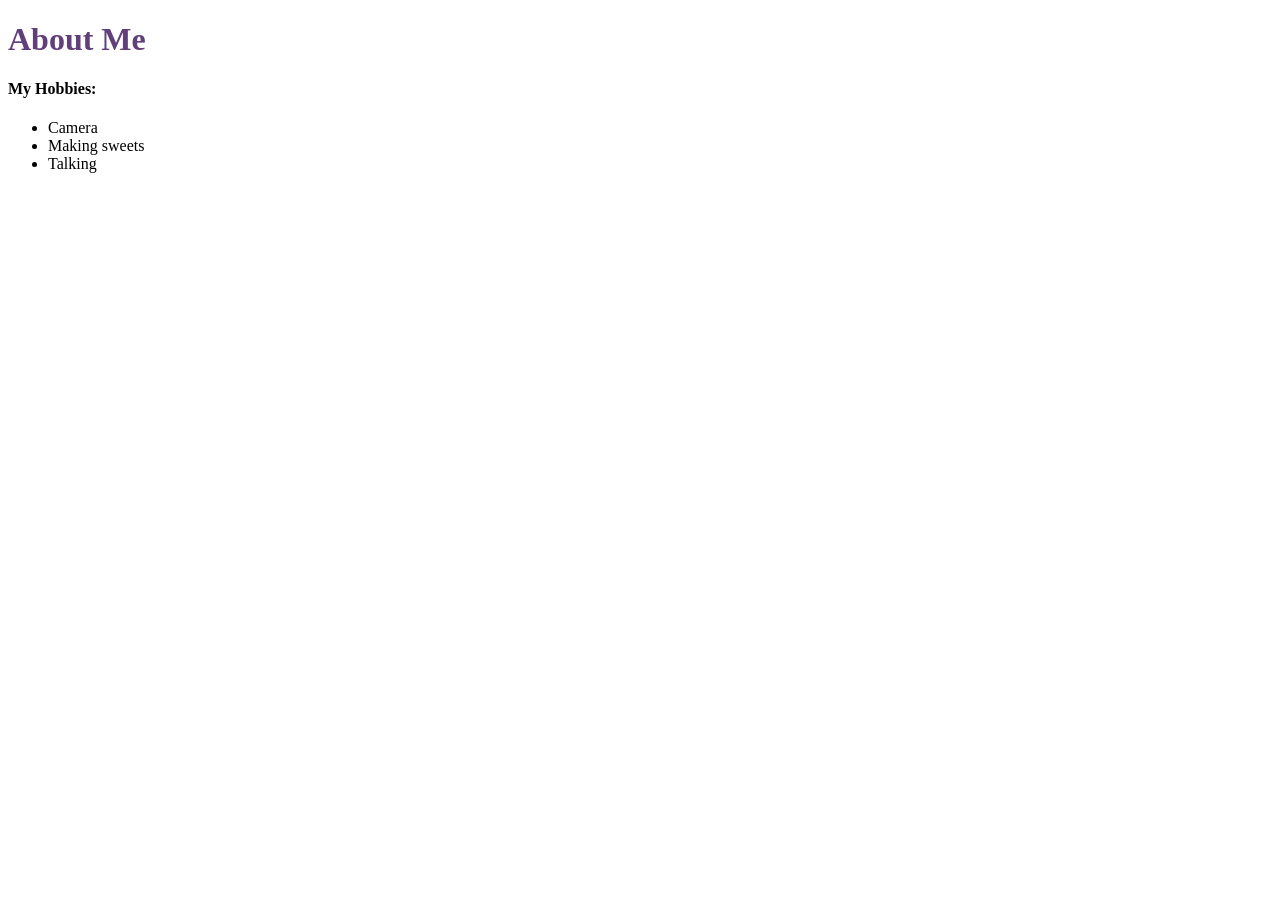
<file: aboutMe.html>
<!DOCTYPE html>
<html>
<head>
	<title>About Me</title>

<link rel="stylesheet" type="text/css" href="app.css">
	
</head>
<body>
<h1>About Me</h1>

<h4>My Hobbies:</h4>
<ul>
	<li>Camera</li>
	<li>Making sweets</li>
	<li>Talking</li>
</ul>
</body>
</html>
</file>
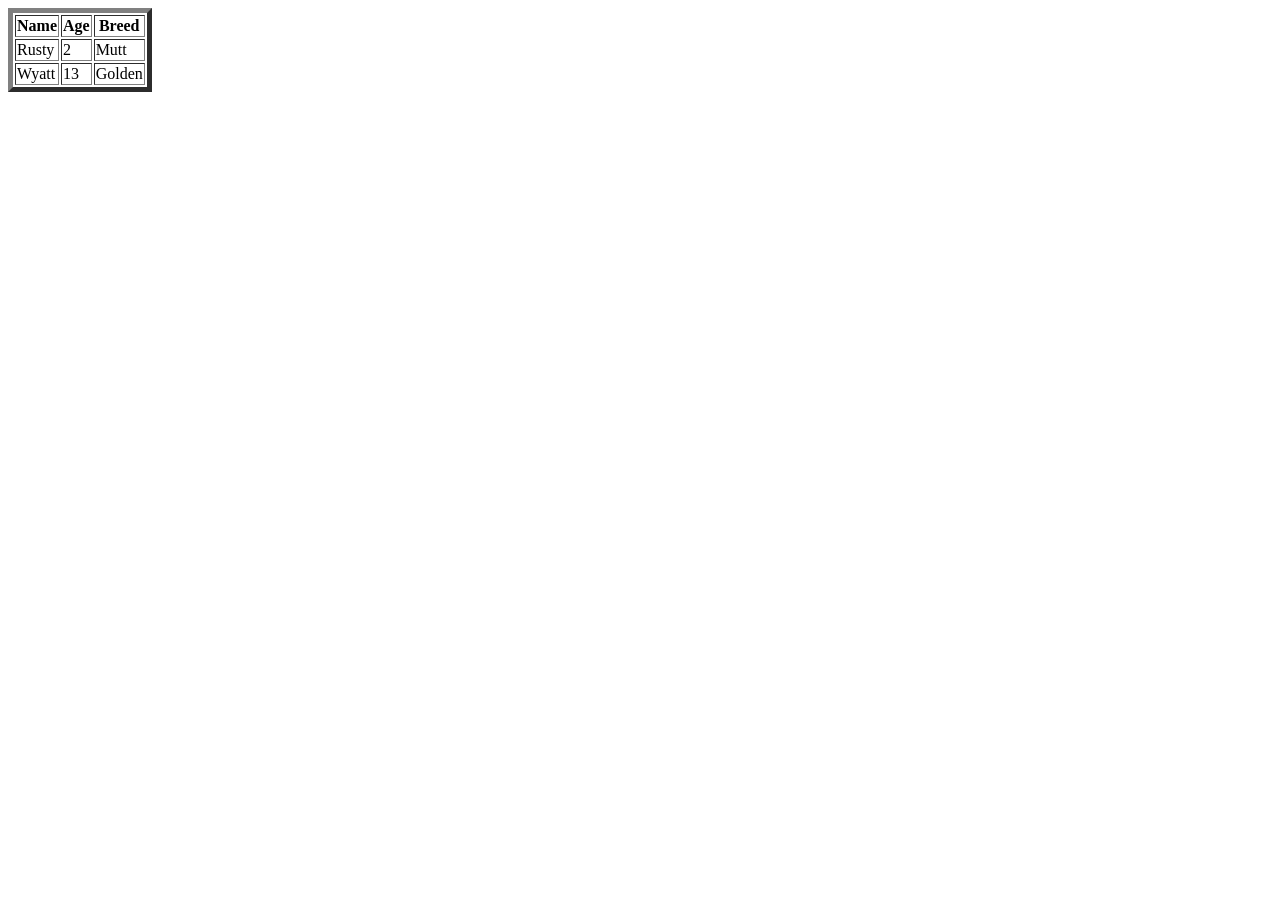
<file: firstPage.html>
<!DOCTYPE html>
<html>
<head>

<!-- metadata goes in head -->

	<title>My First Page</title>
</head>
<body>
<!-- content goes in the body -->
<!-- 	<h1>This is my first tag!!!</h1>
	<h2>This is another heading</h2>
	<h6>This is another heading!!!</h6>
	<p>
	Lorem Ipsum is <strong>simply dummy text</strong> of the printing and typesetting industry. <em>Lorem Ipsum</em> has been the industry's standard dummy text ever since the 1500s, when an unknown printer took a galley of type and scrambled it to make a type specimen book. It has survived not only five centuries, but also the leap into electronic typesetting, remaining essentially unchanged. It was popularised in the 1960s with the release of Letraset sheets containing Lorem Ipsum passages, and more recently with desktop publishing software like Aldus PageMaker including versions of Lorem Ipsum.</p>
	<p>adsofj naeiohr oa</p>

	<h4>My Color List</h4>
	<ol>
		<li>Red</li>
		<li>Orange</li>
		<li>Yellow
			<ul>
				<li>Sunflower</li>
				<li>Banana
				<ol>
					<li>Frozen Banana</li>
					<li>Non-Frozen Banana</li>
				</ol>
				</li>
			</ul>
		</li>
	</ol>
	<ul>
		<li>Red</li>
		<li>Orange</li>
		<li>Yellow</li>
	</ul>
 -->

<table border="5">
<thead>
<tr>
	<th>Name</th>
	<th>Age</th>
	<th>Breed</th>
	</tr>
</thead>
<tbody>
	<tr>
		<td>Rusty</td>
		<td>2</td>
		<td>Mutt</td>
	</tr>
	<tr>
		<td>Wyatt</td>
		<td>13</td>
		<td>Golden</td>
	</tr>
</tbody>
	
	
</table>

</body>
</html>
</file>
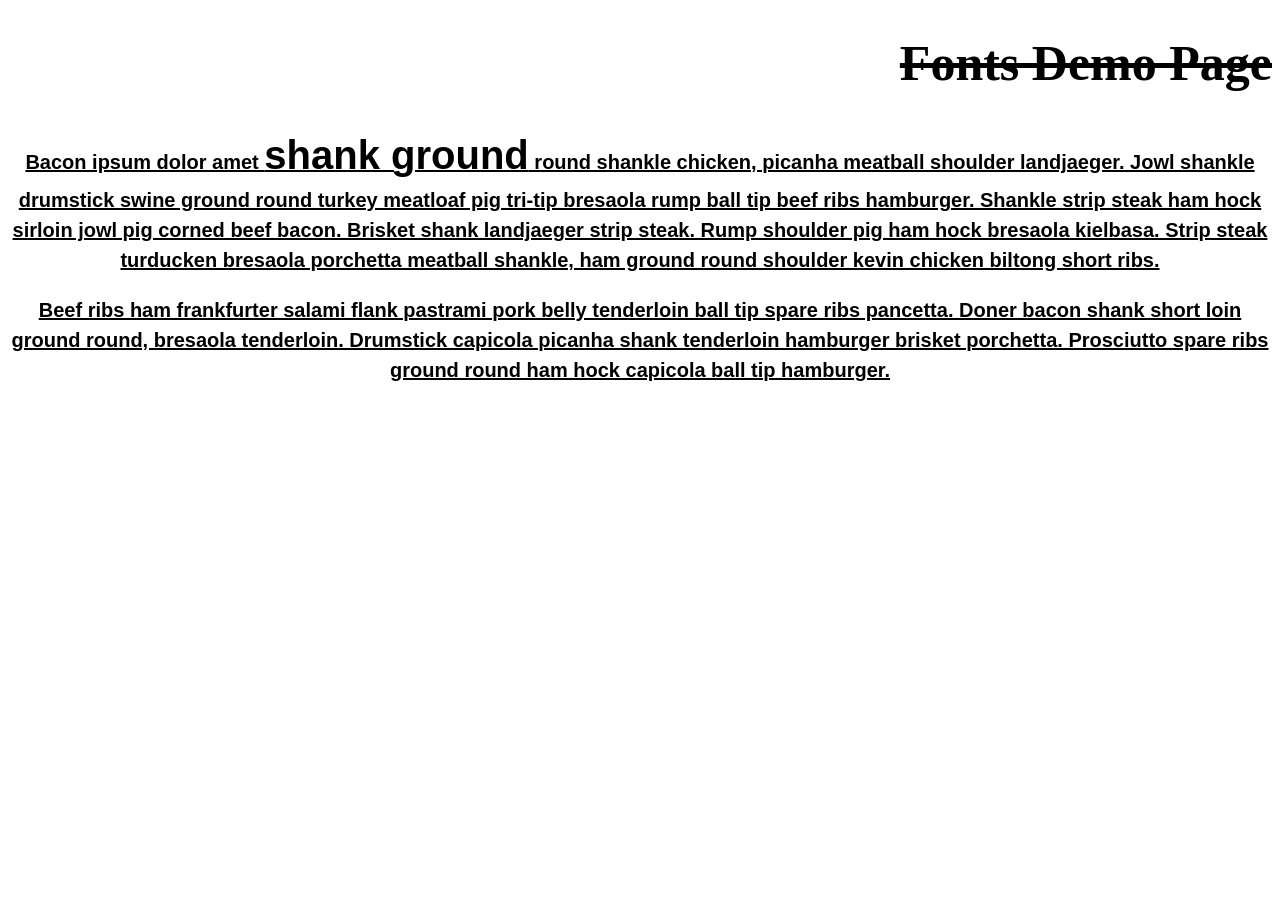
<file: fonts.html>
<!DOCTYPE html>
<html>
<head>
	<title>Fonts</title>
	<link rel="stylesheet" type="text/css" href="styles.css">
</head>
<body>

<h1>Fonts Demo Page</h1>

<p>Bacon ipsum dolor amet <span>shank ground</span> round shankle chicken, picanha meatball shoulder landjaeger. Jowl shankle drumstick swine ground round turkey meatloaf pig tri-tip bresaola rump ball tip beef ribs hamburger. Shankle strip steak ham hock sirloin jowl pig corned beef bacon. Brisket shank landjaeger strip steak. Rump shoulder pig ham hock bresaola kielbasa. Strip steak turducken bresaola porchetta meatball shankle, ham ground round shoulder kevin chicken biltong short ribs.
</p>

<p>
Beef ribs ham frankfurter salami flank pastrami pork belly tenderloin ball tip spare ribs pancetta. Doner bacon shank short loin ground round, bresaola tenderloin. Drumstick capicola picanha shank tenderloin hamburger brisket porchetta. Prosciutto spare ribs ground round ham hock capicola ball tip hamburger.
</p>




</body>
</html>
</file>
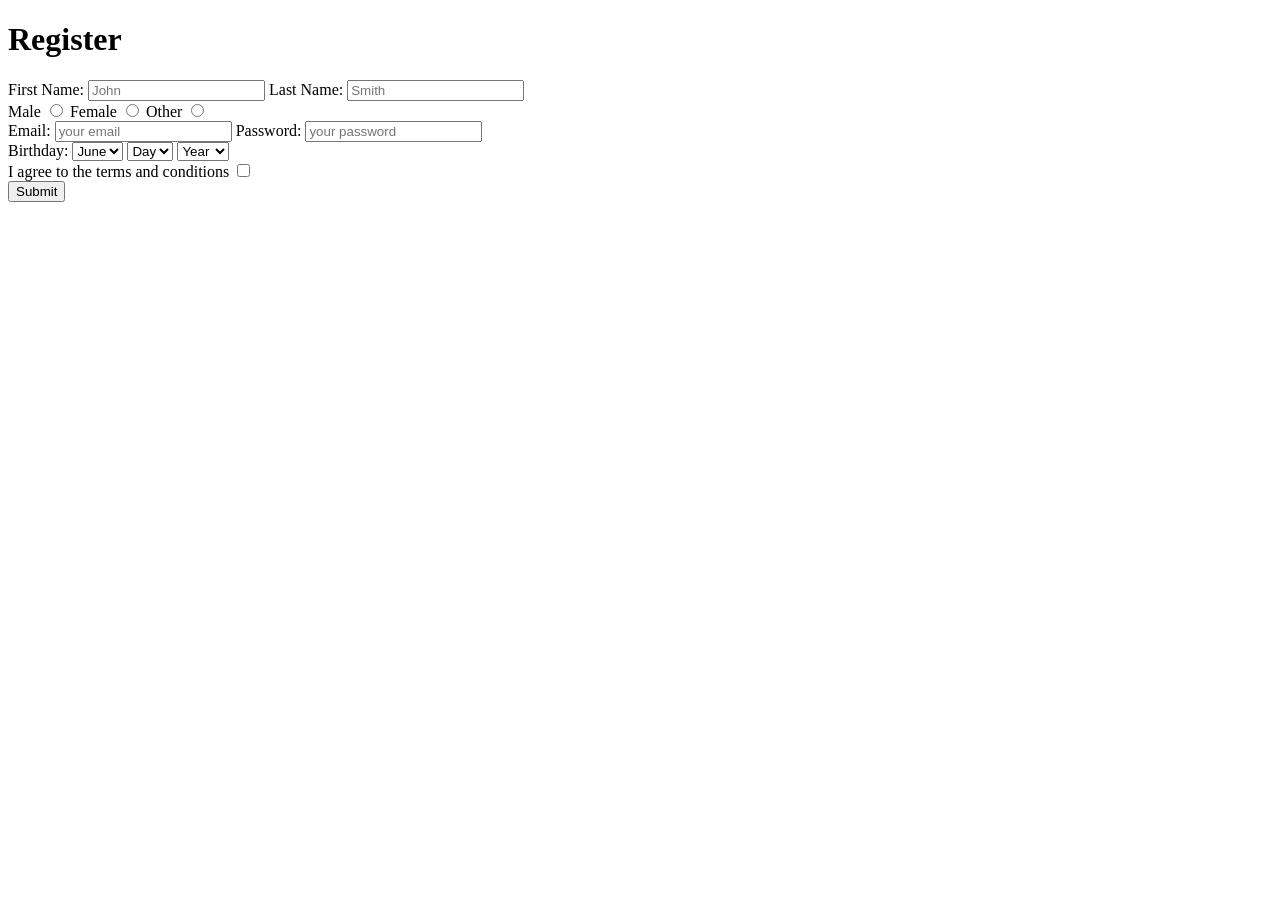
<file: FormExercise.html>
<!DOCTYPE html>
<html>
<head>
	<title>Register</title>
</head>
<body>
<h1>Register</h1>

<form>
	<div><label for="First Name">First Name:</label>
		<input name="first" id="First Name" type="text" placeholder="John" required>
	
	<label for="Last Name">Last Name:</label>
		<input name="last" id="Last Name" type="text" placeholder="Smith" required></div>

	<div><label for="Male">Male</label>
		<input name="Gender" id="Male" type="radio" value="Male">
	<label for="Female">Female</label>
		<input name="Gender" id="Female" type="radio" value="Female">
	<label for="Other">Other</label>
		<input name="Gender" id="Other" type="radio" value="Other"></div>

	<div><label for="Email">Email:</label>
	<input name="email" id="Email" type="email" placeholder="your email" required>
	<label for="Password">Password:</label>
	<input name="password" id="Password" type="Password" placeholder="your password" pattern=".{5,10}" required title="5 to 10 characters"></div>

	<div><label>Birthday:</label>
	<select name="Month">
		<option>June</option>
		<option>July</option>
	</select>
	<select name="Day">
		<option>Day</option>
		<option>25</option>
		<option>26</option>
	</select>
	<select name="Year">
		<option>Year</option>
		<option>1991</option>
		<option>1993</option>
	</select></div>
	<div><label for="agreement">I agree to the terms and conditions</label>
		<input id="agreement" name="agreement" type="checkbox"></div>
	<div><input type="submit"></div>


	


</form>

</body>
</html>
</file>
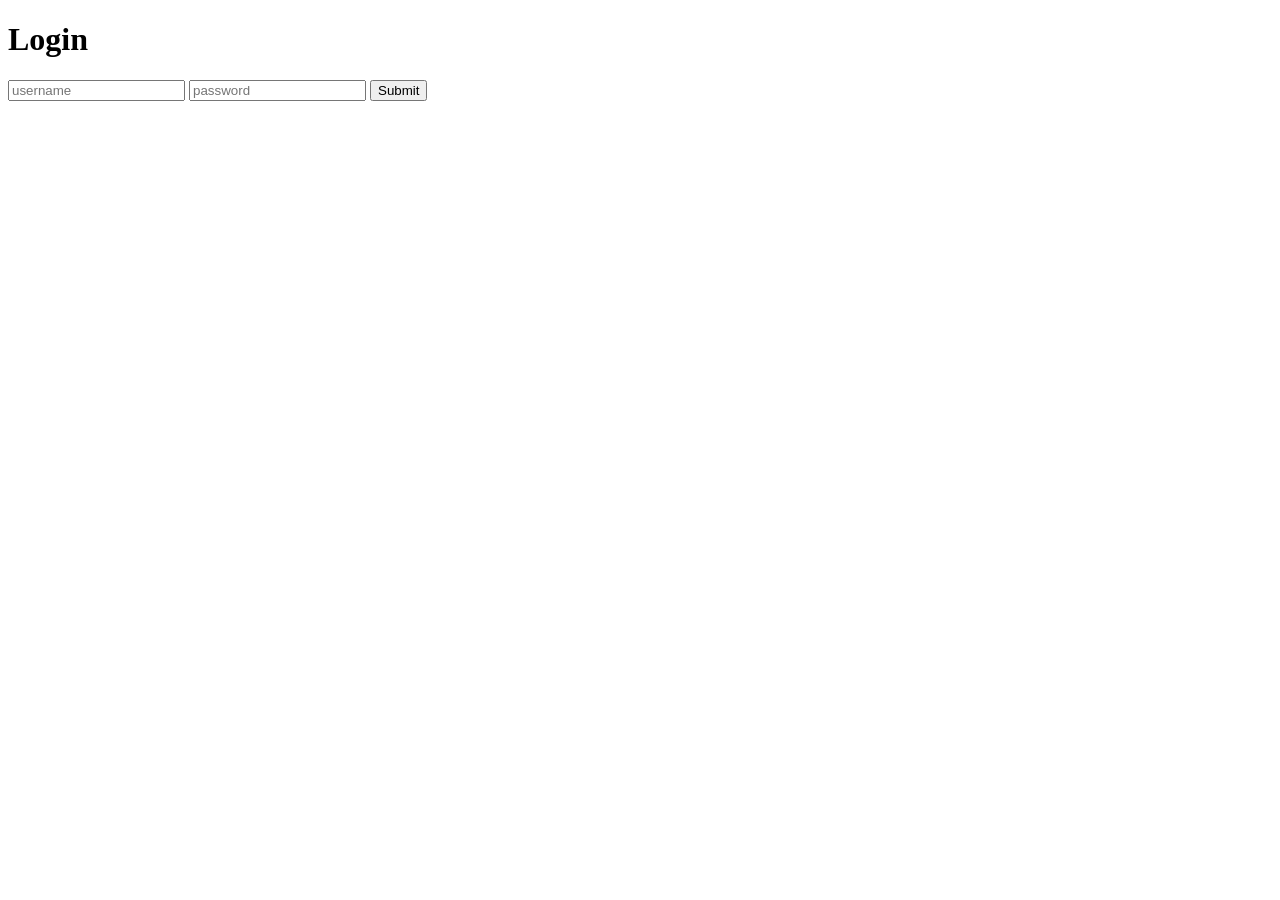
<file: forms.html>
<!DOCTYPE html>
<html>
<head>
	<title>Form Demo</title>
</head>
<body>
<h1>Login</h1>

<form action="http://wwww.wikipedia.org">
	<input type="text" placeholder="username">
	<input name="password" type="password" placeholder="password">
	<input type="Submit">
</form>


</body>
</html>
</file>
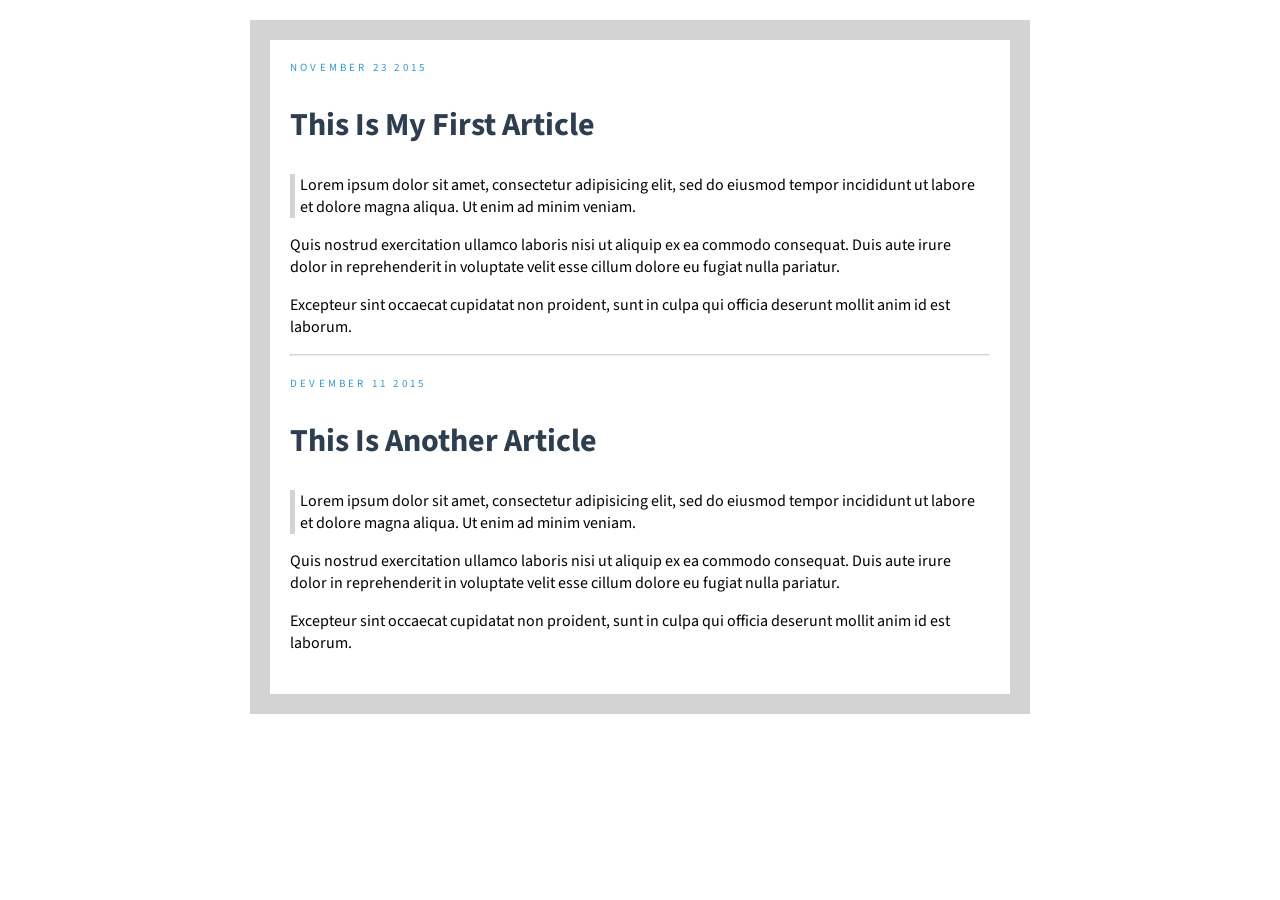
<file: MyBlog.html>
<!DOCTYPE html>
<html>
<head>
	<title>My Blog</title>
	<link href="https://fonts.googleapis.com/css?family=Source+Sans+Pro:400,400i,700&amp;subset=latin-ext" rel="stylesheet">
	<link rel="stylesheet" type="text/css" href="MyBlog.css">
</head>
<body>

<div class="post">

	<div class="date">november 23 2015</div>

	<h2>This Is My First Article</h2>

	<p class="intro">
	Lorem ipsum dolor sit amet, consectetur adipisicing elit, sed do eiusmod
	tempor incididunt ut labore et dolore magna aliqua. Ut enim ad minim veniam.</p>

	<p>
	Quis nostrud exercitation ullamco laboris nisi ut aliquip ex ea commodo
	consequat. Duis aute irure dolor in reprehenderit in voluptate velit esse cillum dolore eu fugiat nulla pariatur. </p>
	<p>
	Excepteur sint occaecat cupidatat non
	proident, sunt in culpa qui officia deserunt mollit anim id est laborum.</p>
<hr>

</div>

<div class="post">

	<div class="date"> devember 11 2015</div>

	<h2>This Is Another Article</h2>

	<p class="intro">
	Lorem ipsum dolor sit amet, consectetur adipisicing elit, sed do eiusmod
	tempor incididunt ut labore et dolore magna aliqua. Ut enim ad minim veniam.</p>

	<p>
	Quis nostrud exercitation ullamco laboris nisi ut aliquip ex ea commodo
	consequat. Duis aute irure dolor in reprehenderit in voluptate velit esse cillum dolore eu fugiat nulla pariatur. </p>
	<p>
	Excepteur sint occaecat cupidatat non
	proident, sunt in culpa qui officia deserunt mollit anim id est laborum.</p>

</div>

</body>
</html>
</file>
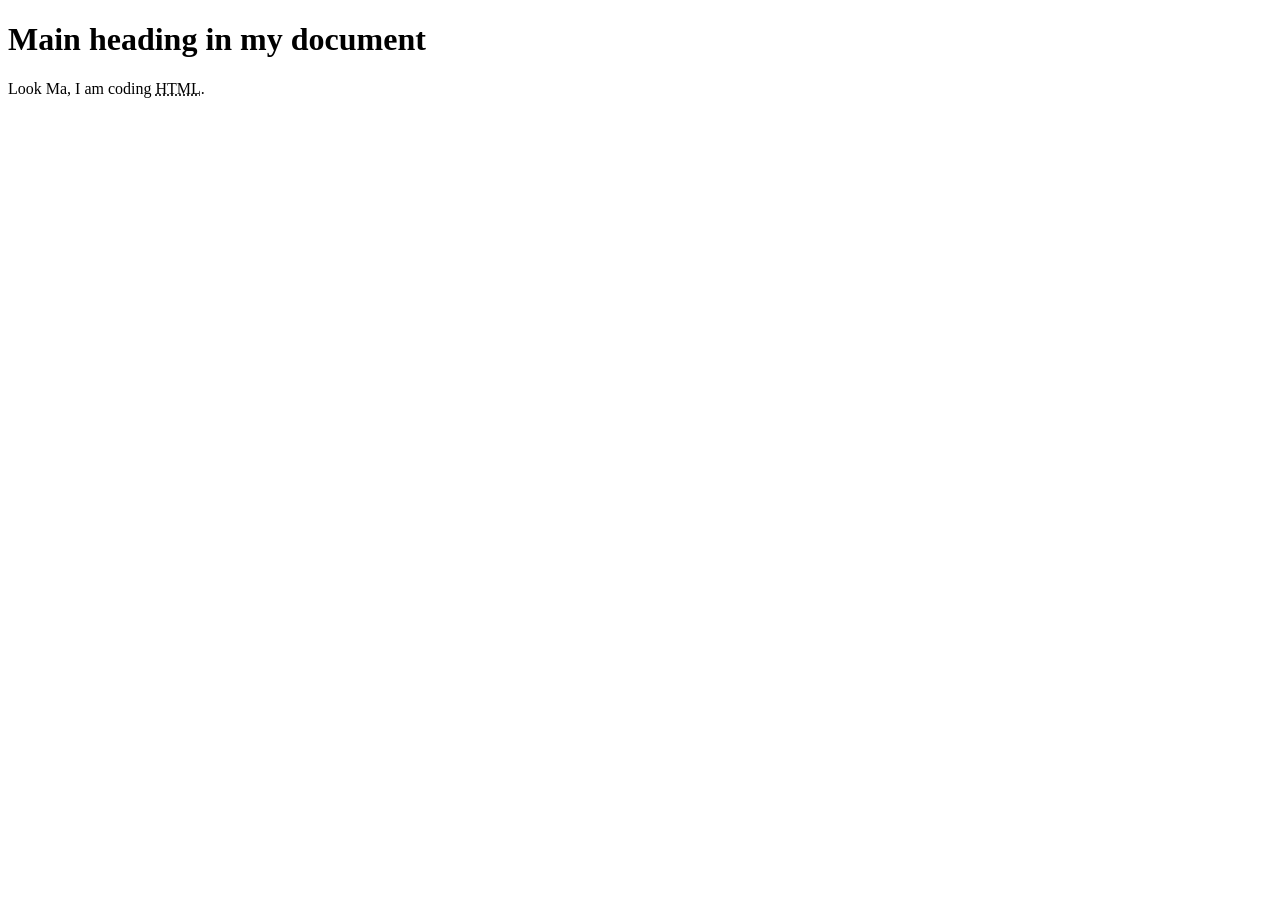
<file: myfirstdoc.html>
<!DOCTYPE html>
<html lang="en">
<head>
  <title>A tiny document</title>
</head>
<body>
  <h1>Main heading in my document</h1>
  <!-- Note that it is "h" + "1", not "h" + the letters "one" -->
  <p>Look Ma, I am coding <abbr title="Hyper Text Markup Language">HTML</abbr>.</p>
</body>
</html>
</file>
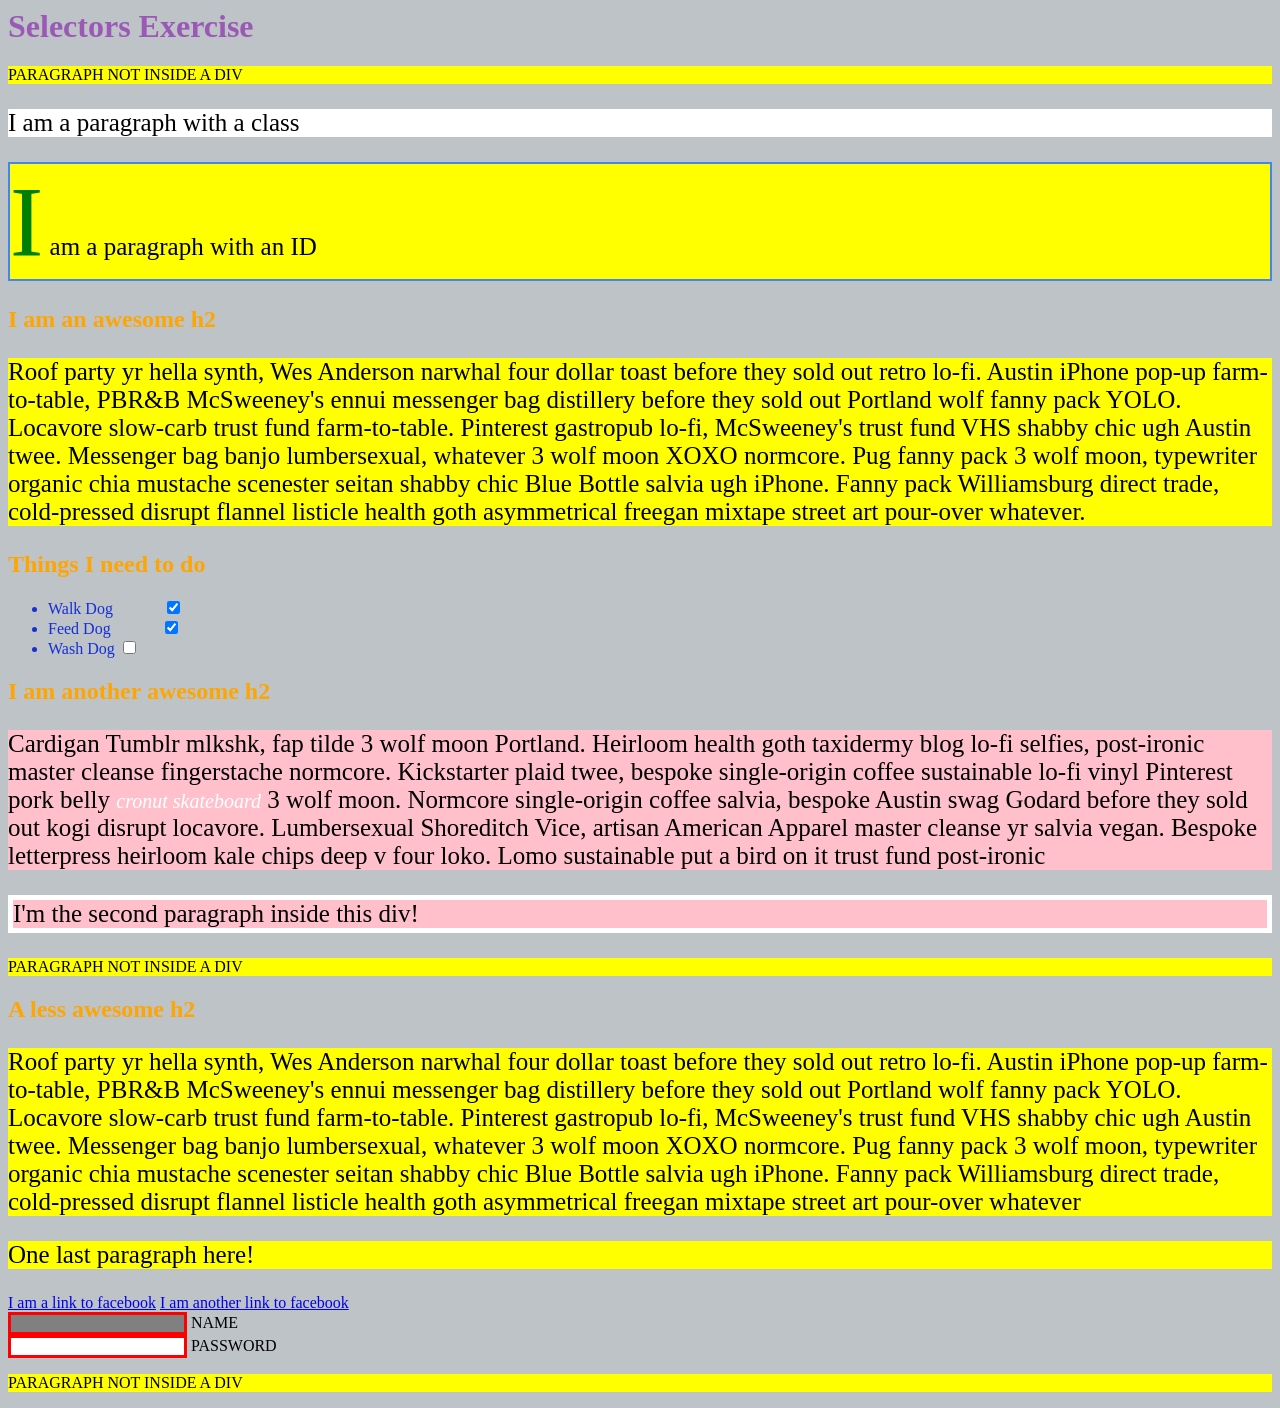
<file: selectorsExercise.html>
<html>
<head>
  <meta charset="UTF-8">
  <title>Selectors Exercise</title>
  <link rel="stylesheet" type="text/css" href="selectors.css">
</head>
<body>
  <h1>Selectors Exercise</h1>

<p>PARAGRAPH NOT INSIDE A DIV</p>

<div>
  <p class="hello">I am a paragraph with a class</p>
  <p id="special">I am a paragraph with an ID</p>

  <h2>I am an awesome h2</h2>
  
  
  <p>Roof party yr hella synth, Wes Anderson narwhal four dollar toast before they sold out retro lo-fi. Austin iPhone pop-up farm-to-table, PBR&B McSweeney's ennui messenger bag distillery before they sold out Portland wolf fanny pack YOLO. Locavore slow-carb trust fund farm-to-table. Pinterest gastropub lo-fi, McSweeney's trust fund VHS shabby chic ugh Austin twee. Messenger bag banjo lumbersexual, whatever 3 wolf moon XOXO normcore. Pug fanny pack 3 wolf moon, typewriter organic chia mustache scenester seitan shabby chic Blue Bottle salvia ugh iPhone. Fanny pack Williamsburg direct trade, cold-pressed disrupt flannel listicle health goth asymmetrical freegan mixtape street art pour-over whatever.</p>

</div>

<div>
  <h2>Things I need to do</h2>

  <ul>
    <li>Walk Dog <input type="checkbox" checked> </li>
    <li>Feed Dog <input type="checkbox" checked> </li>
    <li>Wash Dog <input type="checkbox"></li>
  </ul>
</div>

<div>
  <h2>I am another awesome h2</h2>

  <p>Cardigan Tumblr mlkshk, fap tilde 3 wolf moon Portland. Heirloom health goth taxidermy blog lo-fi selfies, post-ironic master cleanse fingerstache normcore. Kickstarter plaid twee, bespoke single-origin coffee sustainable lo-fi vinyl Pinterest pork belly <em>cronut skateboard</em> 3 wolf moon. Normcore single-origin coffee salvia, bespoke Austin swag Godard before they sold out kogi disrupt locavore. Lumbersexual Shoreditch Vice, artisan American Apparel master cleanse yr salvia vegan. Bespoke letterpress heirloom kale chips deep v four loko. Lomo sustainable put a bird on it trust fund post-ironic</p>

  <p>I'm the second paragraph inside this div!</p>
</div>

<p>PARAGRAPH NOT INSIDE A DIV</p>


<div>
  <h2>A less awesome h2</h2>

  <p>Roof party yr hella synth, Wes Anderson narwhal four dollar toast before they sold out retro lo-fi. Austin iPhone pop-up farm-to-table, PBR&B McSweeney's ennui messenger bag distillery before they sold out Portland wolf fanny pack YOLO. Locavore slow-carb trust fund farm-to-table. Pinterest gastropub lo-fi, McSweeney's trust fund VHS shabby chic ugh Austin twee. Messenger bag banjo lumbersexual, whatever 3 wolf moon XOXO normcore. Pug fanny pack 3 wolf moon, typewriter organic chia mustache scenester seitan shabby chic Blue Bottle salvia ugh iPhone. Fanny pack Williamsburg direct trade, cold-pressed disrupt flannel listicle health goth asymmetrical freegan mixtape street art pour-over whatever</p>

  <p>One last paragraph here!</p>

  <a href="http://www.facebook.com">I am a link to facebook</a>
  <a href="http://www.facebook.com">I am another link to facebook</a>
  <br>

  <input type="text" name="name" /><label> Name</label><br/>
  <input type="password" name="password" /><label> Password</label><br/>

</div>

<p>PARAGRAPH NOT INSIDE A DIV</p>

</body>
</html>
</file>
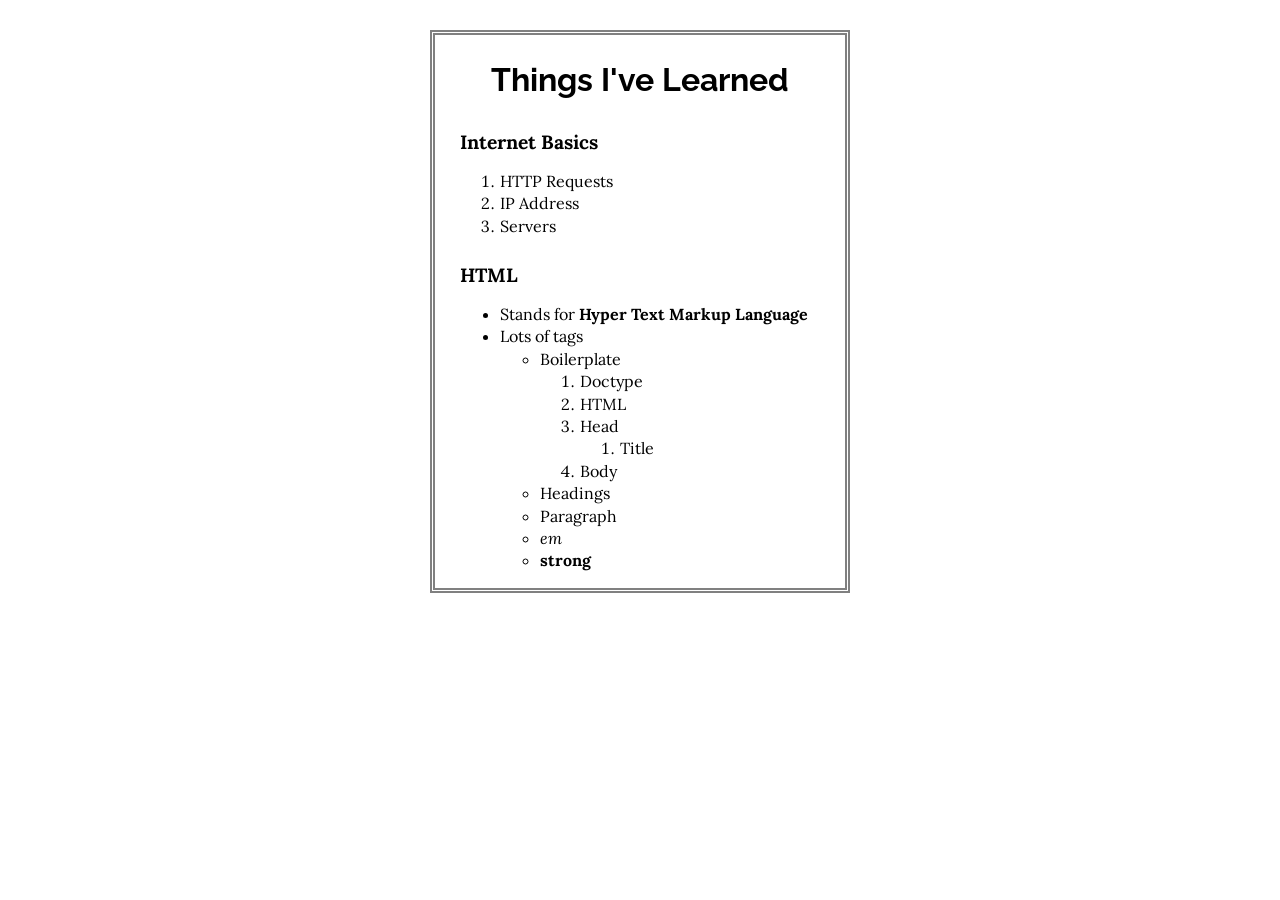
<file: ThingsIveLearned.html>
<!DOCTYPE html>
<html>
<head>
<link rel="stylesheet" type="text/css" href="ThingsIveLearned.css">
<link href="https://fonts.googleapis.com/css?family=Lora:400,400i|Raleway:700" rel="stylesheet">
	<title>Things I've Learned</title>
</head>
<body>

<div class="container">
	<h1 class="title">Things I've Learned</h1>
	<h2 class="category1">Internet Basics</h2>
	<ol>
		<li>HTTP Requests</li>
		<li>IP Address</li>
		<li>Servers</li>
	</ol>
	<h2 class="category1">HTML</h2>
	<ul>
		<li>Stands for <b>Hyper Text Markup Language</b></li>
		<li>Lots of tags
		<ul>
			<li>Boilerplate
				<ol>
					<li>Doctype</li>
					<li>HTML</li>
					<li>Head
					<ol>
						<li>Title</li>
					</ol>
					</li>
					<li>Body</li>
				</ol>
			<li>Headings</li>
			<li>Paragraph</li>
			<li><em>em</em></li>
			<li><strong>strong</strong></li>
			</li>
		</ul>
		</li>
	</ul>
</div>

</body>
</html>
</file>
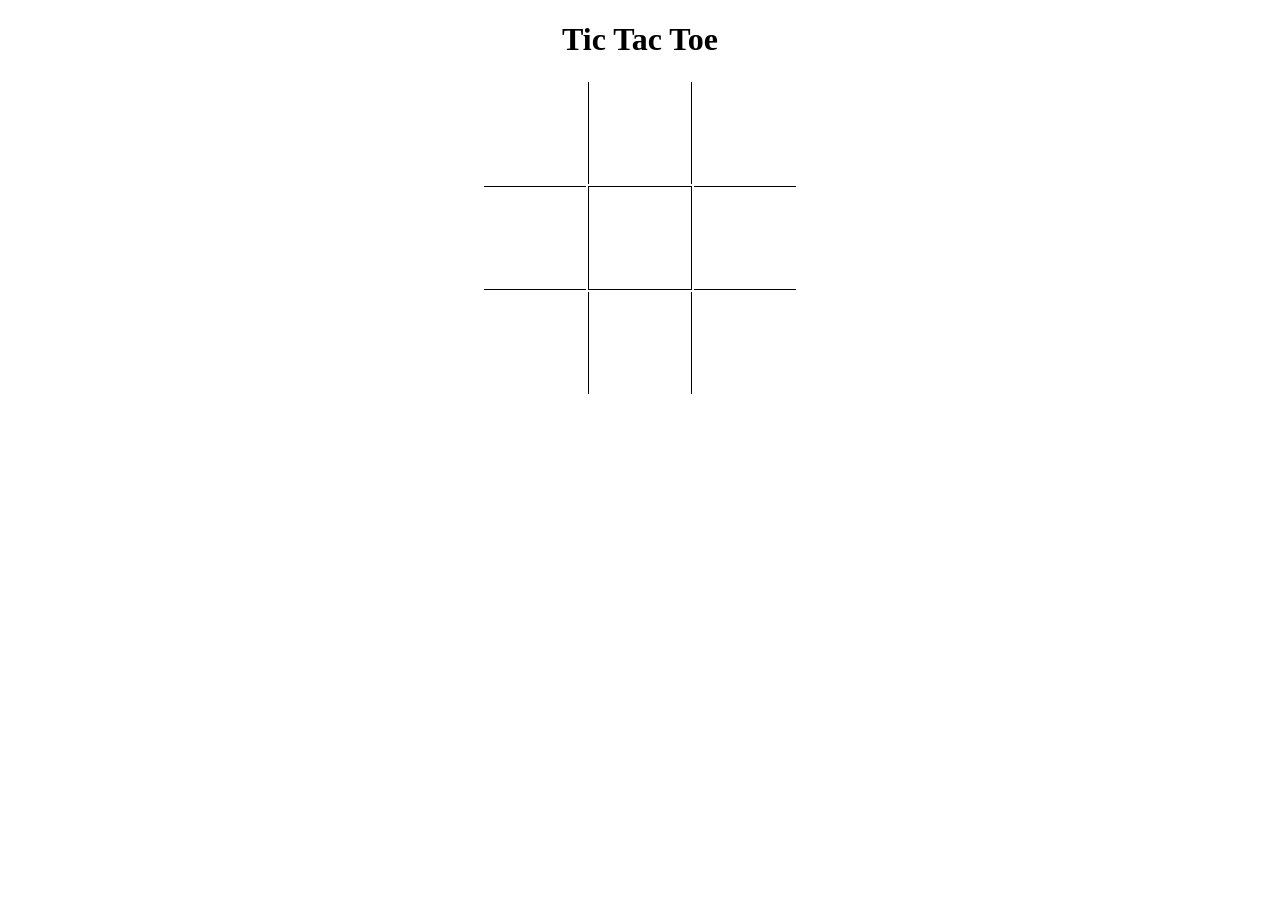
<file: TicTacToe.html>
<!DOCTYPE html>
<html>
<head>
	<title>Table</title>
	<link rel="stylesheet" type="text/css" href="styleTTT.css">

</head>
<body>
<h1>Tic Tac Toe</h1>

<table>
	<tr>
		<td></td>
		<td class="vertical"></td>
		<td></td>
	</tr>
	<tr>
		<td class="horizontal"></td>
		<td class="vertical horizontal"></td>
		<td class="horizontal"></td>
	</tr>
	<tr>
		<td></td>
		<td class="vertical"></td>
		<td></td>
	</tr>
</table>


</body>
</html>
</file>
<file: app.css>
h1 {
	color: #613f7a;
}
li {color: ;
}

h4 {color: ;
}
</file>
<file: styles.css>
p {
	font-family: Arial;
}

h1 {
	font-family: Georgia;
}

body {
	font-size: 10px;
}

h1 {
	font-size: 5.0em;
}

p {
	font-size: 2.0em;
}

span {
	font-size: 2.0em;
}

p {
	font-weight: bold;
}

p {
	line-height: 1.5;
}

h1 {
	text-align: right;
}

p {
	text-align: center;
}

p {
	text-decoration: underline;
}

h1 {
	text-decoration: line-through;
}
</file>
<file: MyBlog.css>
body {
	font-family: Source Sans Pro;
	border: 20px solid lightgray;
	padding: 20px;
	max-width: 700px;
	width: 80%;
	margin: 20px auto;
}

.post {
	margin-bottom: 20px;
}

.date {
	color: #3498db;
	text-transform: uppercase;
	font-weight: 400;
	letter-spacing: 0.2rem;
	font-size: 11px;
}

h2 {
	color: #2c3e50;
	font-size: 2.0rem;
}

.intro {
	border-left: 5px solid lightgray;
	padding-left: 5px;
}

hr {
	border-top: 1px solid lightgray;
}
</file>
<file: selectors.css>
/* Style the HTML elements according to the following instructions. 
DO NOT ALTER THE EXISTING HTML TO DO THIS.  WRITE ONLY CSS!

/* Give the <body> element a background of #bdc3c7*/
body {
	background: #bdc3c7;
}

/* Make the <h1> element #9b59b6*/
h1 {
	color: #9b59b6;
}

/* Make all <h2> elements orange */
h2 {
	color: orange;
}

/* Make all <li> elements blue(pick your own hexadecimal blue)*/ 
li {
	color: #152fd6;
}

/*Change the background on every paragraph to be yellow*/
p {
	background: yellow;
}

/*Make all inputs have a 3px red border*/
input {
	border: 3px solid red;
}

/* Give everything with the class 'hello' a white background*/
.hello {
	background: white;
}

/* Give the element with id 'special' a 2px solid blue border(pick your own rgb blue)*/
#special {border: 2px solid rgb(66, 134, 244)}

/*Make all the <p>'s that are nested inside of divs 25px font(font-size: 25px)*/
div p {
	font-size: 25px;
}

/*Make only inputs with type 'text' have a gray background*/
input[type="text"] {
	background: gray
}

/* Give both <p>'s inside the 3rd <div> a pink background*/
div:nth-of-type(3) p {
	background: pink
}

/* Give the 2nd <p> inside the 3rd <div> a 5px white border*/
div:nth-of-type(3) p:nth-of-type(2) {
	border: 5px solid white
}

/* Make the <em> in the 3rd <div> element white and 20px font(font-size:20px)*/
div:nth-of-type(3) em{
	color:white;
	font-size: 20px
}


/*BONUS CHALLENGES*/
/*You may need to research some other selectors and properties*/

/*Make all "checked" checkboxes have a left margin of 50px(margin-left: 50px)*/
input:checked {
	margin-left: 50px
}

/* Make the <label> elements all UPPERCASE without changing the HTML(definitely look this one up*/
label {
	text-transform: uppercase;
}

/*Make the first letter of the element with id 'special' green and 100px font size(font-size: 100)*/
#special:first-letter {
	color: green;
	font-size: 100px
}

/*Make the <h1> element's color change to blue when hovered over */
h1:hover {
	color: blue;
}

/*Make the <a> element's that have been visited gray */
a:visited {
	color: gray;
}
</file>
<file: ThingsIveLearned.css>
html {
  box-sizing: border-box;
}

*,
*::before,
*::after {
  box-sizing: inherit;
}

body {
  font-family: Lora;
}

.container {
  max-width: 420px;
  width: 100%;
  margin: 30px auto;
  border: 5px double #808080;
  padding: 0px 25px;
}

.title {
  text-align: center;
  font-family: Raleway;
  padding-top: 5px;
}

.category1 {
  font-size: 1.2em;
  padding-top: 10px;
}

li {
  line-height: 1.4em;
}
</file>
<file: styleTTT.css>
td {
	width: 100px;
	height: 100px;
}
.vertical {
	border-left: 1px solid black;
	border-right: 1px solid black;
}

.horizontal {
	border-top: 1px solid black;
	border-bottom: 1px solid black;
}

table {
	margin: auto;
}

h1 {
	text-align: center;
}
</file>
